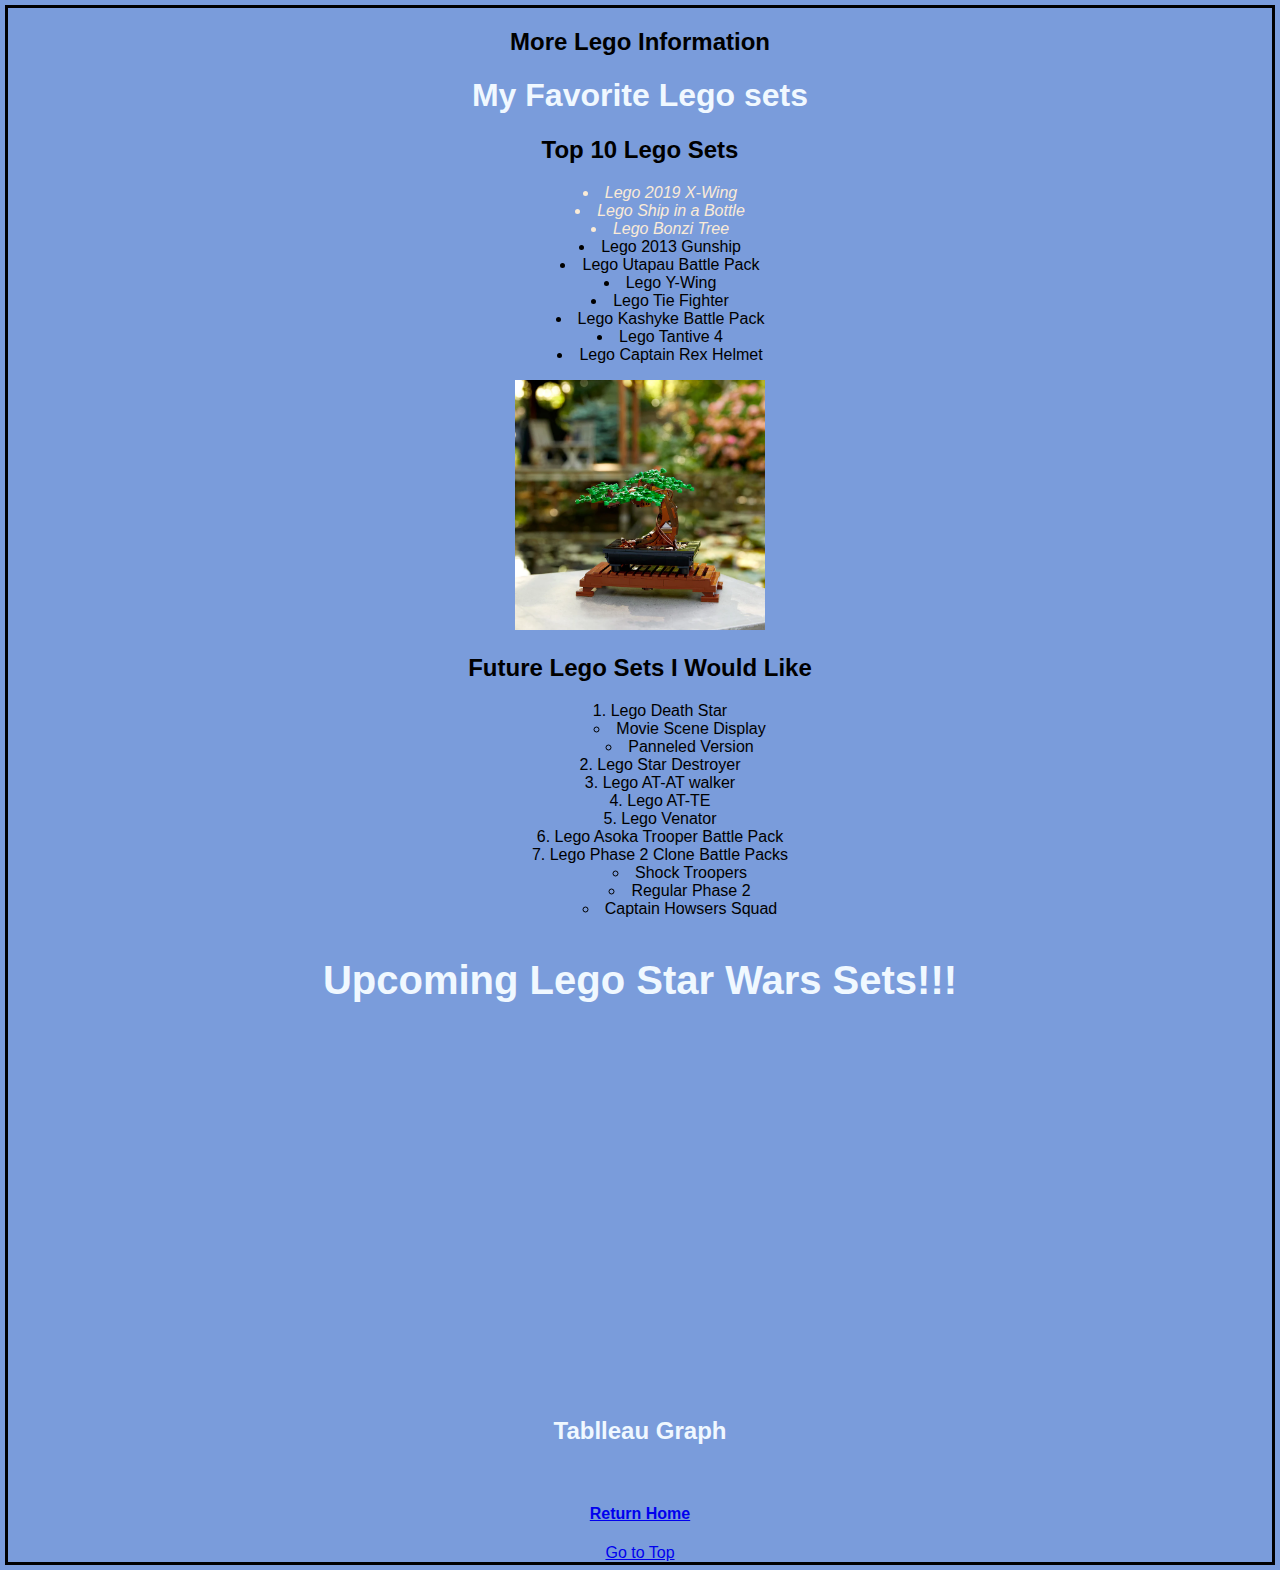
<file: realscratch.html>
<!DOCTYPE html>
<html lang="en">
<head>
    <meta charset="UTF-8">
    <meta http-equiv="X-UA-Compatible" content="IE=edge">
    <meta name="viewport" content="width=device-width, initial-scale=1.0">
    <title>Document</title>
    <link rel="stylesheet" type="text/css" href="./css/scratch.css">
</head>
<h2>More Lego Information</h2>

<body>

   <div class="list3">
    <h1 id="top">My Favorite Lego sets</h1>
</div>
<div class="list2">
    <h2>Top 10 Lego Sets</h2>
</div>
    <Div class="list1">
    <ul>
        <li class="special">Lego 2019 X-Wing</li>
        <li class="special">Lego Ship in a Bottle</li>
        <li class="special">Lego Bonzi Tree</li>
        <li>Lego 2013 Gunship</li>
        <li>Lego Utapau Battle Pack</li>
        <li>Lego Y-Wing</li>
        <li>Lego Tie Fighter</li>
        <li>Lego Kashyke Battle Pack</li>
        <li>Lego Tantive 4</li>
        <li class="emphasizedText">Lego Captain Rex Helmet</li>
    </ul>
</Div>
    <img src="assets/img/WEB3_4d78ab88-8560-4c32-83a8-dbfbd57d3918_800x.webp" alt=""width= 250px>
    <div class="list2">
    <h2>Future Lego Sets I Would Like</h2>
</div>
    <div class="list1">
    <ol>
        <li class="emphasizedText">Lego Death Star</li>
        <ul><li>Movie Scene Display</li>
        <li>Panneled Version</li></ul>
        <li>Lego Star Destroyer</li>
        <li>Lego AT-AT walker</li>
        <li>Lego AT-TE</li>
        <li>Lego Venator</li>
        <li>Lego Asoka Trooper Battle Pack</li>
        <li>Lego Phase 2 Clone Battle Packs </li>
        <ul> 
           <li>Shock Troopers</li>
           <li>Regular Phase 2</li>
           <li>Captain Howsers Squad</li>
        </ul>
    </ol>
</div>
   <Div class="list3">
<p>Upcoming Lego Star Wars Sets!!!</p>
</Div>
    <iframe width="560" height="315" src="https://www.youtube.com/embed/WjVyOjugs4Y" title="YouTube video player" frameborder="0" allow="accelerometer; autoplay; clipboard-write; encrypted-media; gyroscope; picture-in-picture; web-share" allowfullscreen></iframe>
   <br>
   <br>
   <br>
   <div class="list3">
   <h2>Tablleau Graph</H2>
   </div>
   <div class='tableauPlaceholder' id='viz1682473358903' style='position: relative'><noscript><a href='#'><img alt='Population and Birth Rate (2012) ' src='https:&#47;&#47;public.tableau.com&#47;static&#47;images&#47;Wo&#47;WorldIndicatorsforISproject&#47;Population&#47;1_rss.png' style='border: none' /></a></noscript><object class='tableauViz'  style='display:none;'><param name='host_url' value='https%3A%2F%2Fpublic.tableau.com%2F' /> <param name='embed_code_version' value='3' /> <param name='site_root' value='' /><param name='name' value='WorldIndicatorsforISproject&#47;Population' /><param name='tabs' value='no' /><param name='toolbar' value='yes' /><param name='static_image' value='https:&#47;&#47;public.tableau.com&#47;static&#47;images&#47;Wo&#47;WorldIndicatorsforISproject&#47;Population&#47;1.png' /> <param name='animate_transition' value='yes' /><param name='display_static_image' value='yes' /><param name='display_spinner' value='yes' /><param name='display_overlay' value='yes' /><param name='display_count' value='yes' /><param name='language' value='en-US' /><param name='filter' value='publish=yes' /></object></div>                <script type='text/javascript'>                    var divElement = document.getElementById('viz1682473358903');                    var vizElement = divElement.getElementsByTagName('object')[0];                    vizElement.style.width='100%';vizElement.style.height=(divElement.offsetWidth*0.75)+'px';                    var scriptElement = document.createElement('script');                    scriptElement.src = 'https://public.tableau.com/javascripts/api/viz_v1.js';                    vizElement.parentNode.insertBefore(scriptElement, vizElement);                </script>
   <br>
   <a href="index.html"><H4>Return Home</H4></a>
    <a href="#top">Go to Top</a>
</body>
</html>
</file>
<file: css/scratch.css>
p{
    font-weight: bold;
    font-size: 40px;
}
.special{
    font-style: italic;
    color: antiquewhite;
}
.list1{
    font-family: 'Segoe UI', Tahoma, Geneva, Verdana, sans-serif;
}
.list2{
    font-family: 'Franklin Gothic Medium', 'Arial Narrow', Arial, sans-serif;
}
.list3{
    color: aliceblue;
}
body{
    background-color: rgb(122, 156, 219);
    font-family: Verdana, Geneva, Tahoma, sans-serif;
    border: 3px solid black;
    margin: 5px;
    text-align: center;
}
ol{
    list-style-position: inside;
}
ul{
    list-style-position: inside;
}
</file>
